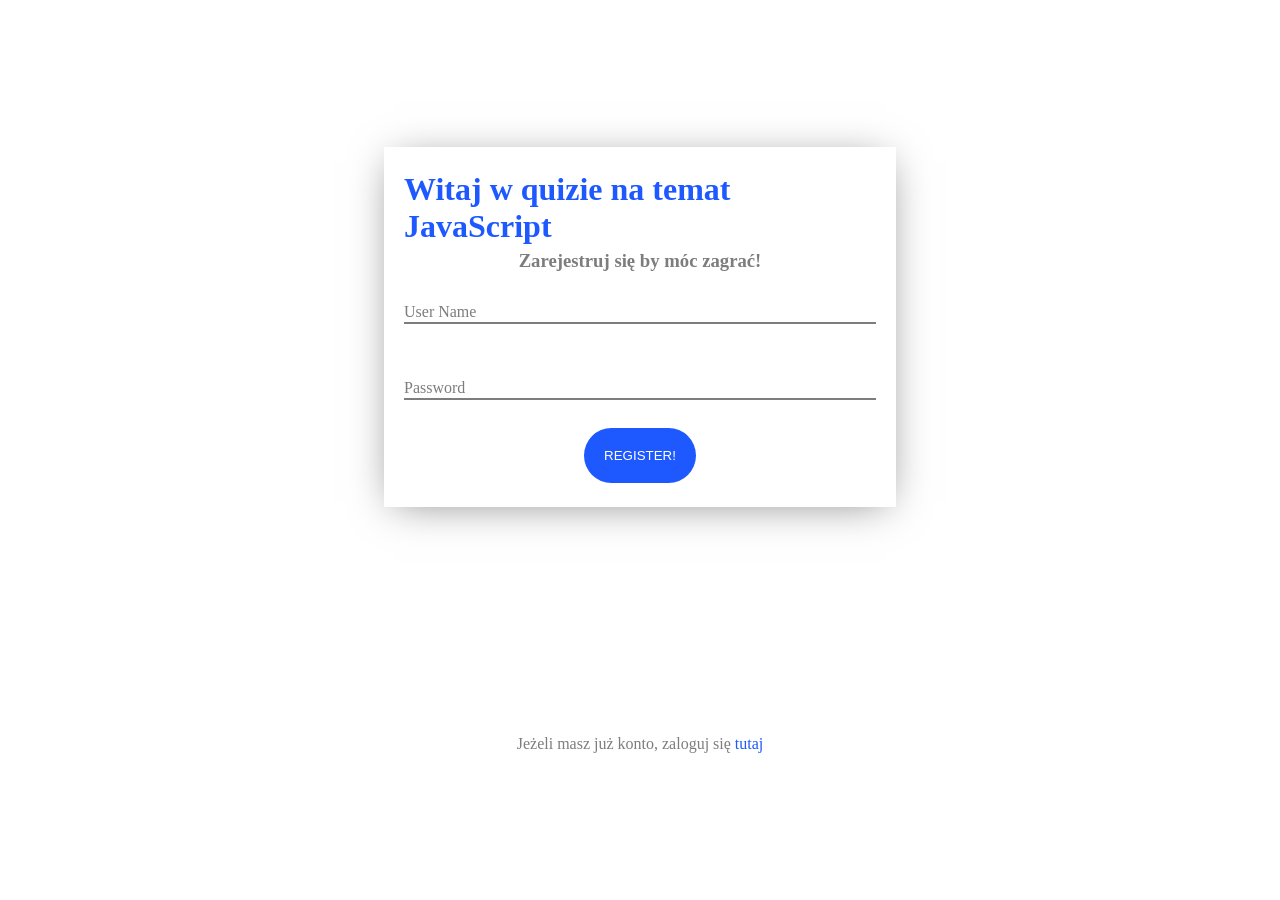
<file: register/index.html>
<!DOCTYPE html>
<html lang="en">
<head>
    <meta charset="UTF-8">
    <meta name="viewport" content="width=device-width, initial-scale=1.0">
    <meta http-equiv="X-UA-Compatible" content="ie=edge">
    <link rel="stylesheet" href="../style/login.css">
    <title>Register</title>
</head>
<body>
    <form method="POST" action="../php/login/register.php">
        <h1>Witaj w quizie na temat JavaScript</h1>
        <h3>Zarejestruj się by móc zagrać!</h3>
        <div class="formItem">
            <input
                class="input"
                type="text"
                name="username"
                id="username"
                placeholder=" "
            />
            <label for="username" class="label">User Name</label>
            <div class="formItemBar"></div>
        </div>

        <div class="formItem">
            <input
                class="input"
                type="password"
                name="passwd"
                id="passwd"
                placeholder=" "
            />
            <label for="passwd" class="label">Password</label>
            <div class="formItemBar"></div>
        </div>
        <input type="submit" class="sub" name="sub" id="sub" value="Register!" />
    </form>
    <p>Jeżeli masz już konto, zaloguj się <a href="/quiz">tutaj</a></p>
</body>
</html>
</file>
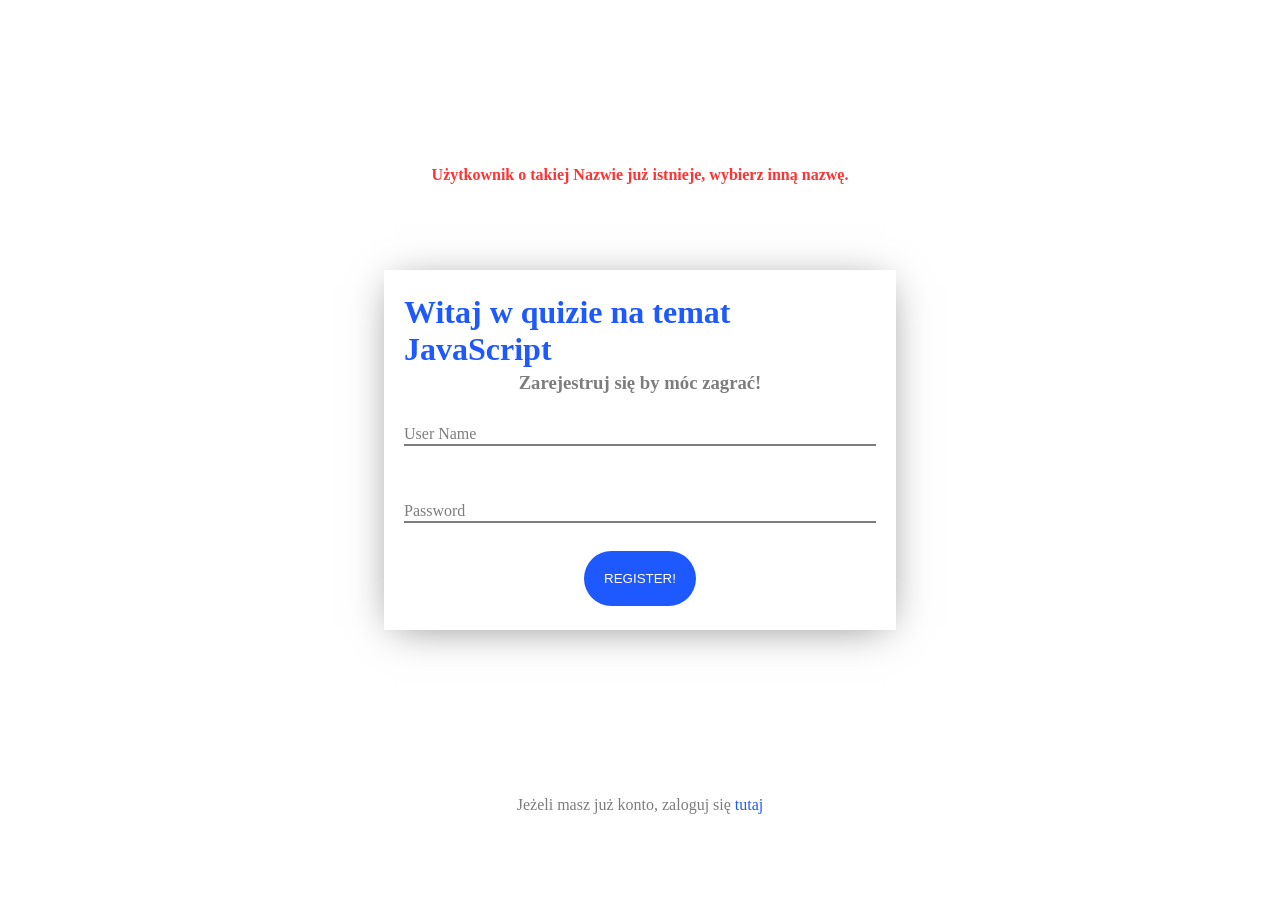
<file: register/register_error.html>
<!DOCTYPE html>
<html lang="en">
<head>
    <meta charset="UTF-8">
    <meta name="viewport" content="width=device-width, initial-scale=1.0">
    <meta http-equiv="X-UA-Compatible" content="ie=edge">
    <link rel="stylesheet" href="../style/login.css">
    <title>Register</title>
</head>
<body>
    <p class="error">Użytkownik o takiej Nazwie już istnieje, wybierz inną nazwę.</p>
    <form method="POST" action="../php/login/register.php">
        <h1>Witaj w quizie na temat JavaScript</h1>
        <h3>Zarejestruj się by móc zagrać!</h3>
        <div class="formItem">
            <input
                class="input"
                type="text"
                name="username"
                id="username"
                placeholder=" "
            />
            <label for="username" class="label">User Name</label>
            <div class="formItemBar"></div>
        </div>

        <div class="formItem">
            <input
                class="input"
                type="password"
                name="passwd"
                id="passwd"
                placeholder=" "
            />
            <label for="passwd" class="label">Password</label>
            <div class="formItemBar"></div>
        </div>
        <input type="submit" class="sub" name="sub" id="sub" value="Register!" />
    </form>
    <p>Jeżeli masz już konto, zaloguj się <a href="/quiz">tutaj</a></p>
</body>
</html>
</file>
<file: style/login.css>
*, *::before, *::after {
  margin: 0;
  padding: 0;
  -webkit-box-sizing: border-box;
          box-sizing: border-box;
}

body {
  width: 100%;
  height: 100vh;
  display: -webkit-box;
  display: -ms-flexbox;
  display: flex;
  -webkit-box-pack: space-evenly;
      -ms-flex-pack: space-evenly;
          justify-content: space-evenly;
  -webkit-box-align: center;
      -ms-flex-align: center;
          align-items: center;
  -webkit-box-orient: vertical;
  -webkit-box-direction: normal;
      -ms-flex-direction: column;
          flex-direction: column;
}

.error {
  color: #f33;
  font-weight: 700;
}

form {
  width: 40%;
  height: 75%;
}

h1 {
  color: #1e58ff;
}

h3 {
  color: #7d7d7d;
}

.formItem {
  width: 100%;
  margin: 24px 0;
  position: relative;
  -ms-flex-negative: 0;
      flex-shrink: 0;
}

.formItemBar {
  width: 100%;
  height: 2px;
  background: #7d7d7d;
  -webkit-transition: 0.1s all;
  transition: 0.1s all;
}

.label {
  color: #7d7d7d;
  position: absolute;
  top: 3px;
  left: 0;
  -webkit-transition: 0.2s ease-out all;
  transition: 0.2s ease-out all;
  font-size: 16px;
}

.input {
  color: #7d7d7d;
  font-size: 16px;
  border: none;
  line-height: 22px;
  width: 100%;
  background: none;
}

.input:focus {
  outline: none;
}

.input:focus + .label {
  top: -22px;
  font-size: 13px;
}

.input:not(:placeholder-shown) + .label {
  top: -22px;
  font-size: 13px;
}

.input:focus ~ .formItemBar {
  background: #1e58ff;
}

.sub {
  color: white !important;
  text-transform: uppercase;
  text-decoration: none;
  background: #1e58ff;
  padding: 20px;
  border-radius: 50px;
  display: inline-block;
  border: none;
  -webkit-transition: all 0.4s ease 0s;
  transition: all 0.4s ease 0s;
}

.sub:hover {
  text-shadow: 0 0 6px white;
  -webkit-box-shadow: 0 5px 40px -10px rgba(0, 0, 0, 0.57);
          box-shadow: 0 5px 40px -10px rgba(0, 0, 0, 0.57);
  -webkit-transition: all .4s ease 0s;
  transition: all .4s ease 0s;
}

form {
  display: -webkit-box;
  display: -ms-flexbox;
  display: flex;
  height: 40%;
  padding: 20px;
  -webkit-box-pack: space-evenly;
      -ms-flex-pack: space-evenly;
          justify-content: space-evenly;
  -webkit-box-align: center;
      -ms-flex-align: center;
          align-items: center;
  -webkit-box-orient: vertical;
  -webkit-box-direction: normal;
      -ms-flex-direction: column;
          flex-direction: column;
  -webkit-box-shadow: 0 5px 40px -10px rgba(0, 0, 0, 0.5);
          box-shadow: 0 5px 40px -10px rgba(0, 0, 0, 0.5);
}

p {
  margin-top: 5rem;
  color: #7d7d7d;
}

p a {
  text-decoration: none;
  color: #1e58ff;
  -webkit-transition: all .5s ease-in-out;
  transition: all .5s ease-in-out;
}

p a:hover {
  position: relative;
  font-size: 2rem;
}
</file>
